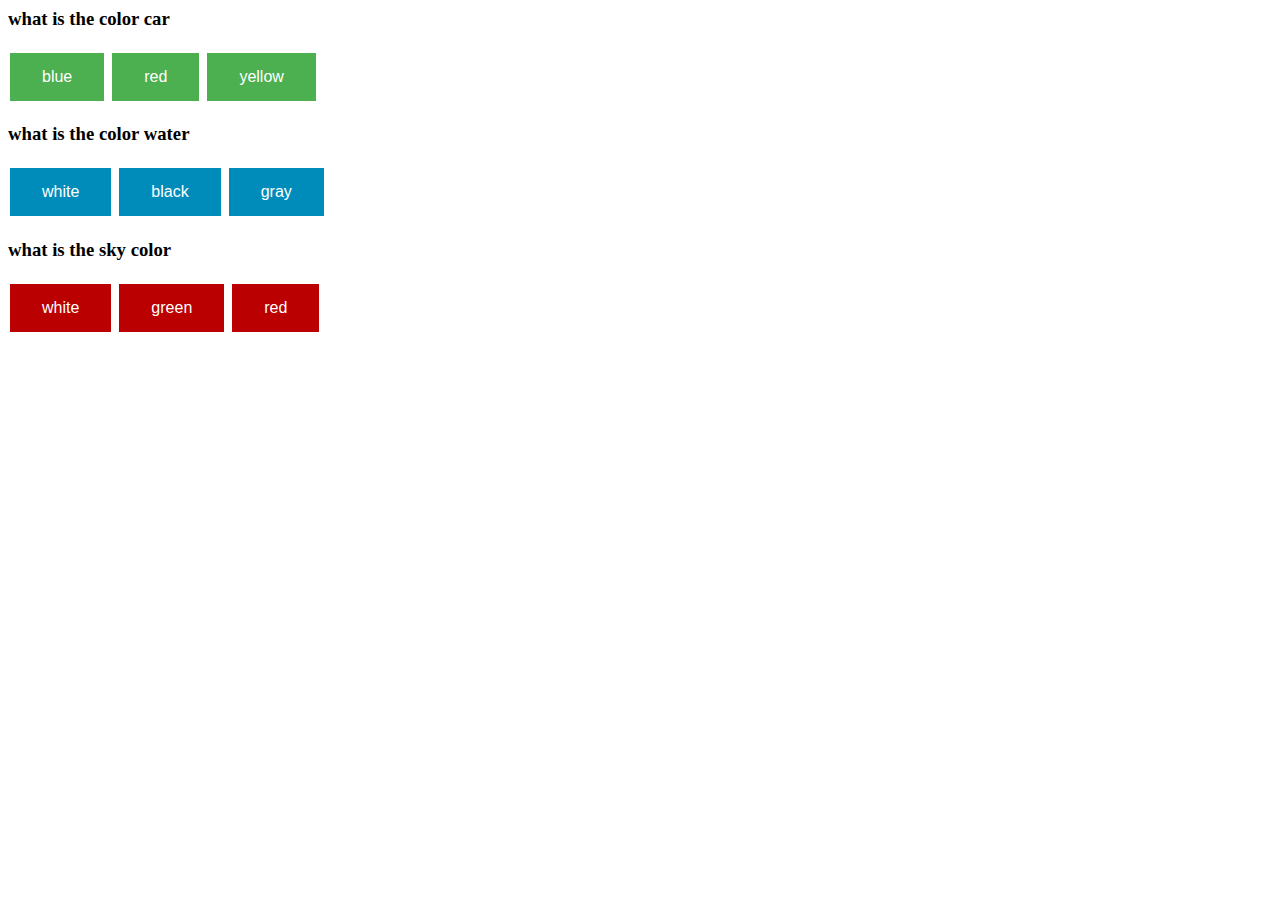
<file: index.html>
<html>
<head>
    <link rel="stylesheet" href="index.css">


</head>

<body>
<script src="index.js"></script>
<h3> what is the color car </h3>
<button class="button1" onclick="Lechitsa1(1)">blue</button>
<button class="button1" onclick="Lechitsa1(2)">red</button>
<button class="button1" onclick="Lechitsa1(3)">yellow</button>
<p id="rishon"></p>
<h3> what is the color water </h3>
<button class="button2" onclick="Lechitsa2(1)">white</button>
<button class="button2" onclick="Lechitsa2(2)">black</button>
<button class="button2" onclick="Lechitsa2(3)">gray</button>
<p id="sheni"></p>
<h3> what is the sky color </h3>
<button class="button3" onclick="Lechitsa3(1)">white</button>
<button class="button3" onclick="Lechitsa3(2)">green</button>
<button class="button3" onclick="Lechitsa3(3)">red</button>
<p id="shlishi"></p>

</body>
</html>
</file>
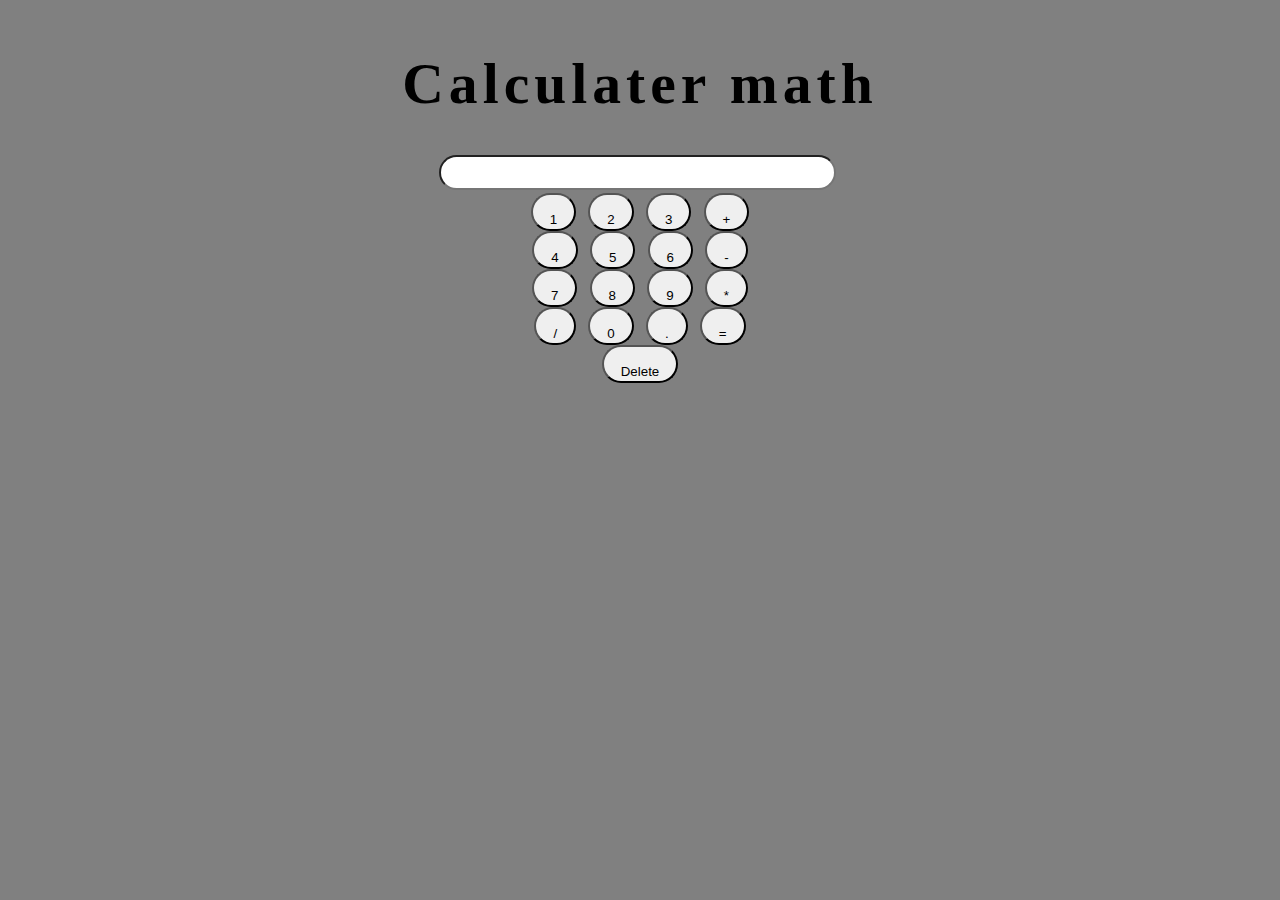
<file: Calculate.html>
<!DOCTYPE html>
<html lang="en" xmlns="http://www.w3.org/1999/html">
<head>
    <link rel="stylesheet" href="Calculate.css">
    <meta charset="UTF-8">
    <title>My Calc</title>
    <div class="input" id="input>"></div>
</head>
<body>
<h1>Calculater math</h1>
<input type="number" id="input">
<br>
<button id="1" class="button" onclick="">1</button>
<button id="2" class="button" onclick="">2</button>
<button id="3" class="button" onclick="">3</button>
<button id="+" class="button" onclick="">+</button>
<br>
<button id="4" class="button" onclick="">4</button>
<button id="5" class="button" onclick="">5</button>
<button id="6" class="button" onclick="">6</button>
<button id="-" class="button" onclick="">-</button>
<br>
<button id="7" class="button" onclick="">7</button>
<button id="8" class="button" onclick="">8</button>
<button id="9" class="button" onclick="">9</button>
<button id="*" class="button" onclick="">*</button>
<br>
<button id="/" class="button" onclick="">/</button>
<button id="0" class="button" onclick="">0</button>
<button id="." class="button" onclick="">.</button>
<button id="=" class="button" onclick="">=</button>
<br>
<button id="Delete" class="button" onclick="">Delete</button>
</table>
<script src="Calculate.js"></script>
</div>
</body>
</html>
</file>
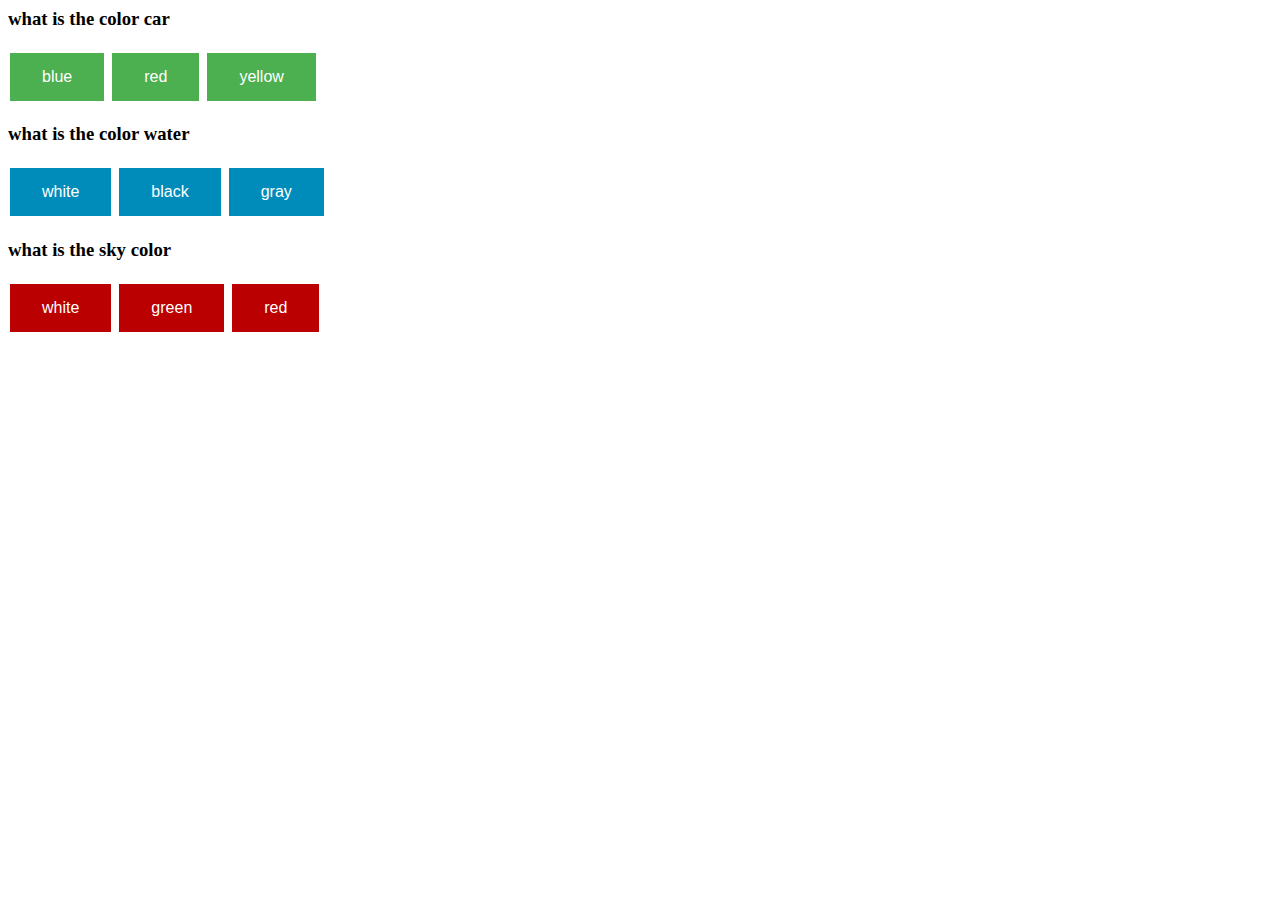
<file: targil2.html>
<html>
<head>
    <link rel="stylesheet" href="index.css">


</head>

<body>
<script src="index.js"></script>
<h3> what is the color car </h3>
<button class="button1" onclick="Lechitsa1(1)">blue</button>
<button class="button1" onclick="Lechitsa1(2)">red</button>
<button class="button1" onclick="Lechitsa1(3)">yellow</button>
<p id="rishon"></p>
<h3> what is the color water </h3>
<button class="button2" onclick="Lechitsa2(1)">white</button>
<button class="button2" onclick="Lechitsa2(2)">black</button>
<button class="button2" onclick="Lechitsa2(3)">gray</button>
<p id="sheni"></p>
<h3> what is the sky color </h3>
<button class="button3" onclick="Lechitsa3(1)">white</button>
<button class="button3" onclick="Lechitsa3(2)">green</button>
<button class="button3" onclick="Lechitsa3(3)">red</button>
<p id="shlishi"></p>

</body>
</html>
</file>
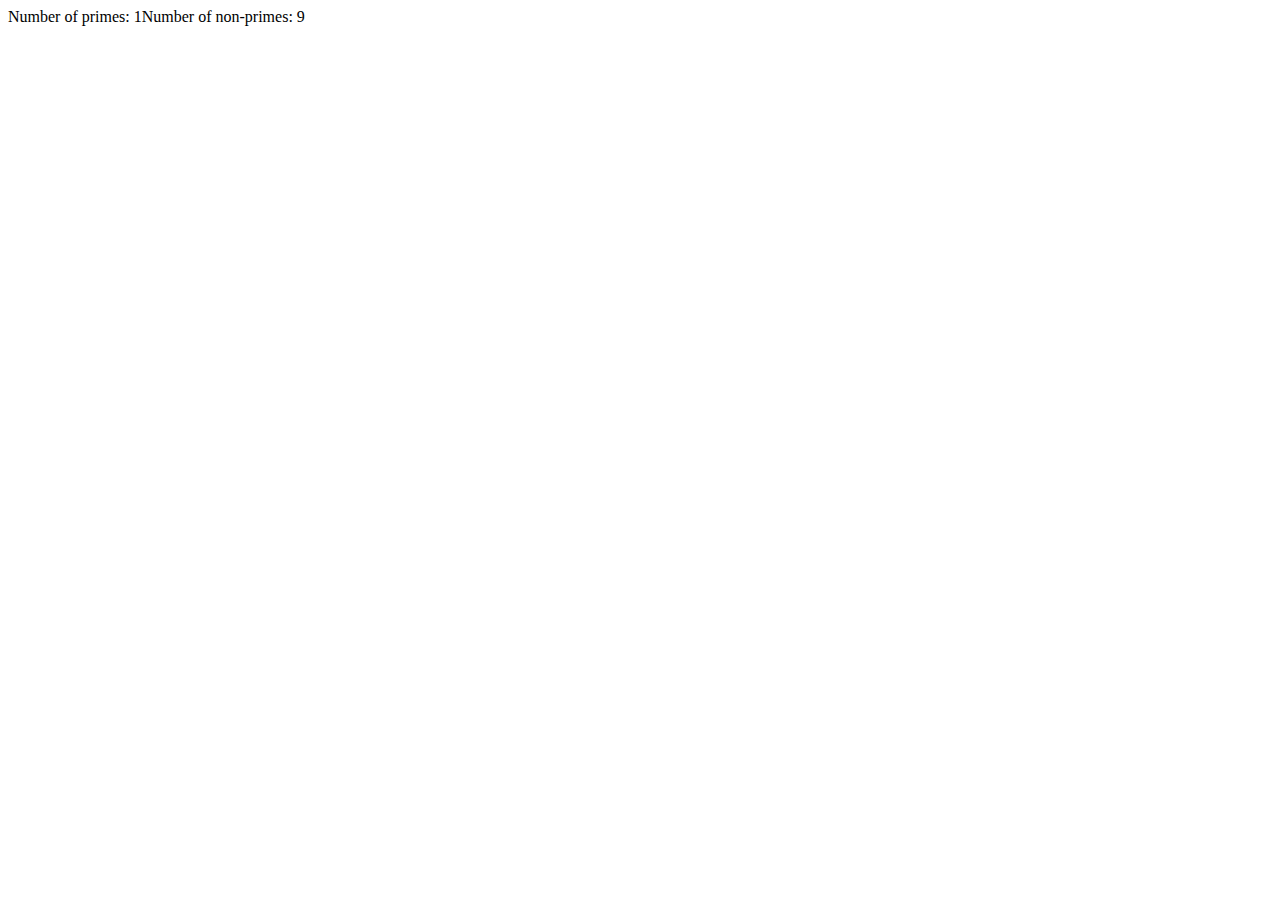
<file: מטלות הגשה/מטלת הגשה1.html>
<!DOCTYPE html>

</body>
</html>
<script>
  function isPrime(num) {
    if (num < 2) {
      return false;
    }
    for (var i = 2; i < num; i++) {
      if (num % i === 0) {
        return false;
      }
    }
    return true;
  }

  const arr = [];
  const n = 10;

  for (let i = 0; i < n; i++) {
    arr.push(Math.floor(Math.random() * 901) + 100);
  }

  let countPrimes = 0;
  let countNonPrimes = 0;

  for (let i = 0; i < n; i++) {
    if (isPrime(arr[i])) {
      countPrimes++;
    } else {
      countNonPrimes++;
    }
  }

  document.write(`Number of primes: ${countPrimes}`);
  document.write(`Number of non-primes: ${countNonPrimes}`);

</script>
</file>
<file: index.css>
button 	{
    border: none;
    color: white;
    padding: 15px 32px;
    text-align: center;
    text-decoration: none;
    font-size: 16px;
    margin: 4px 2px;
    cursor: pointer;
}

.button1 {
    background-color: #4CAF50; /* Yarok */
}

.button2 {
    background-color: #008CBA; /* Kachol */
}

.button3 {
    background-color: #ba0000; /* Adom */
}



h3:hover {background-color:#ceba66;}
</file>
<file: Calculate.css>
body {
    background-color: gray;
    width: 500px;
    text-align: center;
    margin: 4% auto;
    letter-spacing: 5px;
    font-size: 1.8rem;
}
#input {
    height: 20px;
    padding-right: 15px;
    padding-top: 10px;
    margin-right: 6px;
    font-size:1.8rem;
    border-radius: 50px;
}
button {
    border-radius: 50px;
    height: 20px;
    padding: 17px;
    box-shadow: none;
}
</file>
